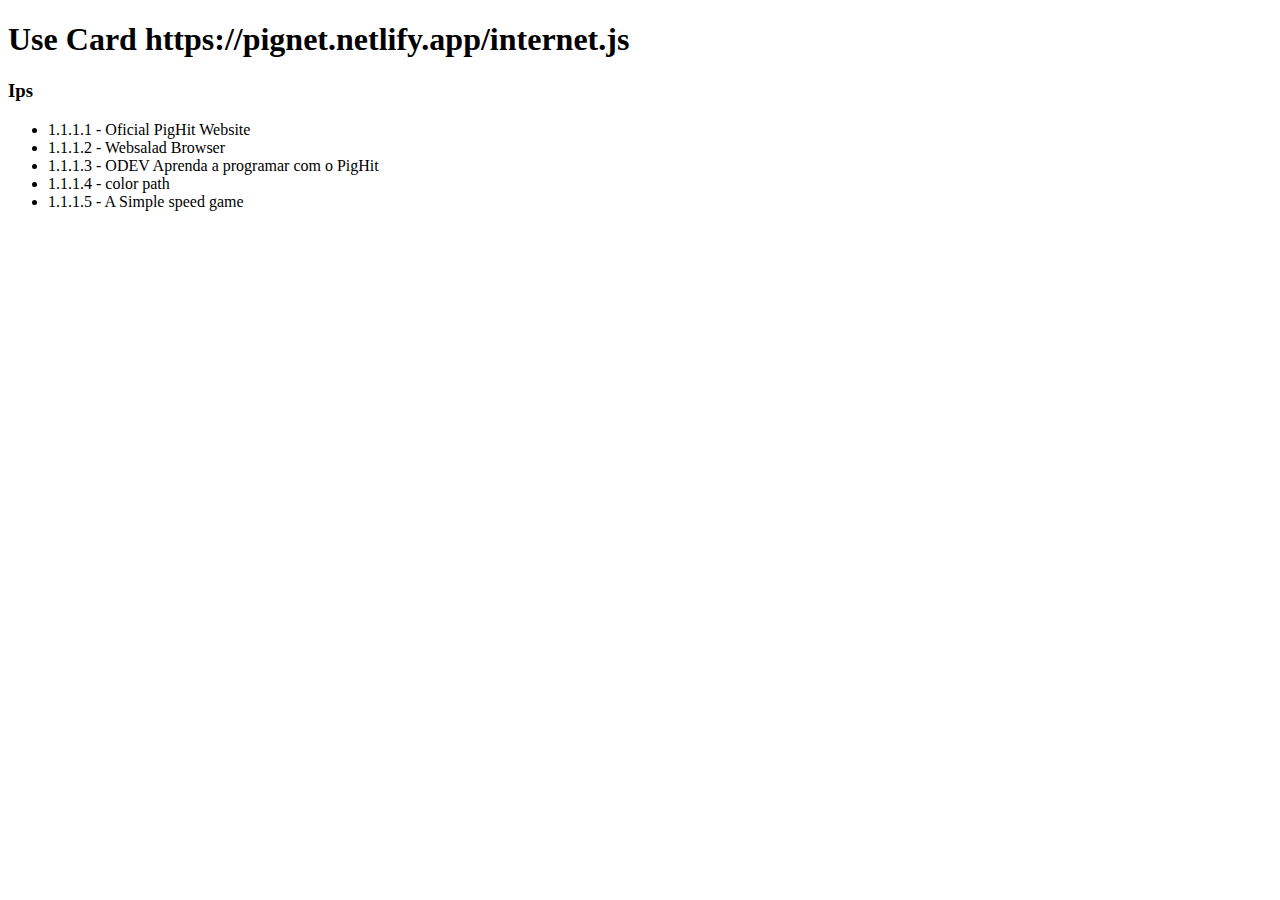
<file: index.html>
<!DOCTYPE html>
<html>
<head>
	<title>PigNet</title>
</head>
<body>
	<h1>Use Card https://pignet.netlify.app/internet.js</h1>

	<h3>Ips</h3>
	<ul>
		<li>1.1.1.1 - Oficial PigHit Website</li>
		<li>1.1.1.2 - Websalad Browser</li>
		<li>1.1.1.3 - ODEV Aprenda a programar com o PigHit</li>
		<li>1.1.1.4 - color path</li>
		<li>1.1.1.5 - A Simple speed game</li>
	</ul>
</body>
</html>
</file>
